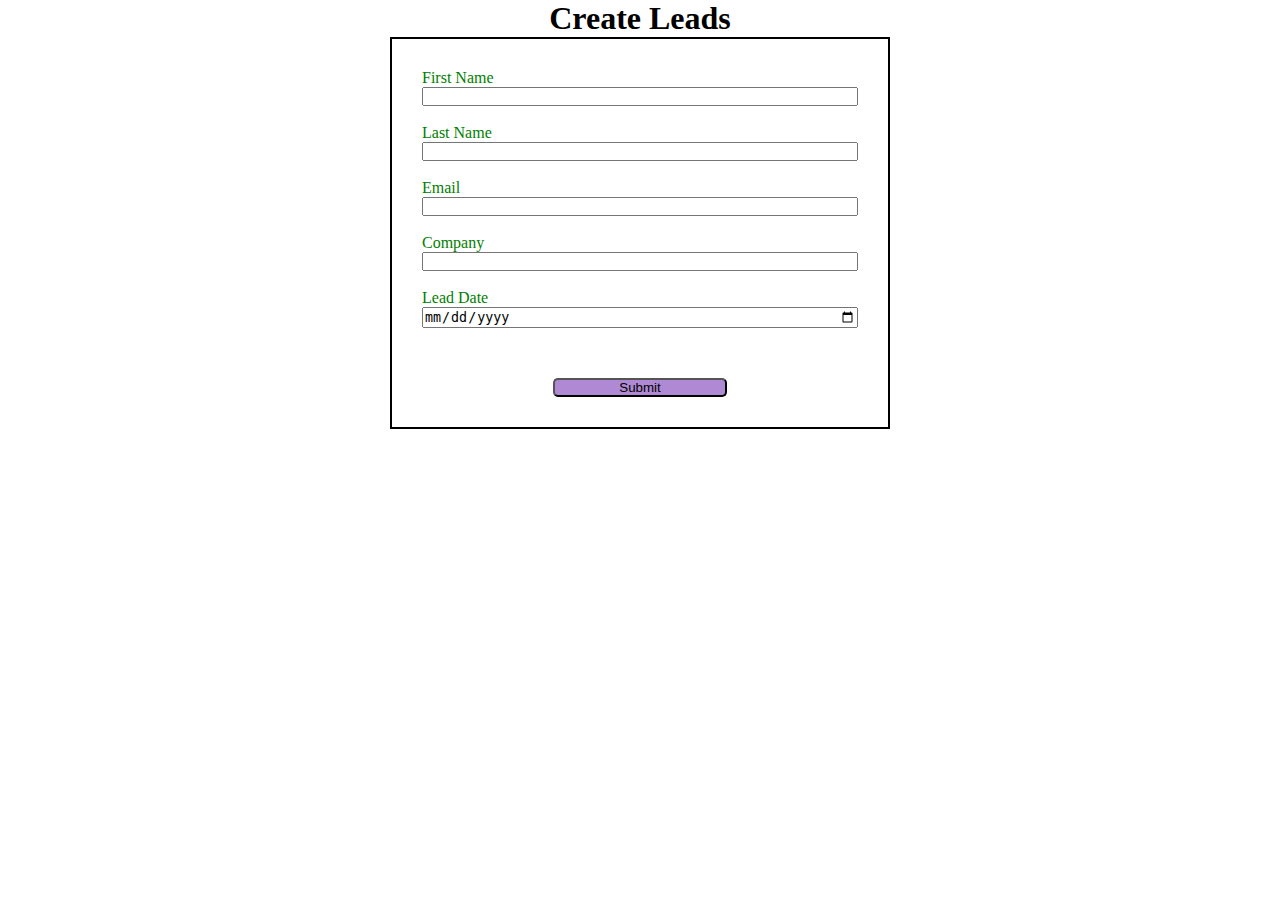
<file: index.html>
<!DOCTYPE html>
<html lang="en">

<head>
    <meta charset="UTF-8">
    <meta name="viewport" content="width=device-width, initial-scale=1.0">
    <title>Web To Lead Form</title>
    <link rel="stylesheet" href="style.css" />
    <script src="https://www.google.com/recaptcha/api.js"></script>
    <script src="script.js"> </script>
</head>

<body>

    <h1>Create Leads</h1>
    <META HTTP-EQUIV="Content-type" CONTENT="text/html; charset=UTF-8">

    <form action="https://webto.salesforce.com/servlet/servlet.WebToLead?encoding=UTF-8&orgId=00DdL000001d5FP"
        method="POST" onsubmit="beforesubmit(event)">

        <input type=hidden name="oid" value="00DdL000001d5FP">
        <input type=hidden name="retURL" value="https://anuragbhakare.github.io/Web-To-Lead/thanks.html">
        <input type=hidden name="LeadDate__c" class="outputdate">
        <input type=hidden name='captcha_settings'
            value='{"keyname":"GoogleRecaptcha","fallback":"true","orgId":"00DdL000001d5FP","ts":""}'>


        <label for="first_name">First Name</label>
        <input id="first_name" maxlength="40" name="first_name" size="20" type="text" required="true" /><br>

        <label for="last_name">Last Name</label>
        <input id="last_name" maxlength="80" name="last_name" size="20" type="text" required="true" /><br>

        <label for="email">Email</label>
        <input id="email" maxlength="80" name="email" size="20" type="text" required="true" /><br>

        <label for="company">Company</label>
        <input id="company" maxlength="40" name="company" size="20" type="text" /><br>

        <label for="lead_date">Lead Date</label>
        <input type="date" required="true" class="inputdate" />

        <div class="g-recaptcha" 
        data-callback="captchasuccess"
        data-sitekey="6LcHXegpAAAAACAh53soC0cqmARZ4zssFJcjGibw"></div>

        <input type="submit" name="submit" class="submit">

    </form>

</body>

</html>
</file>
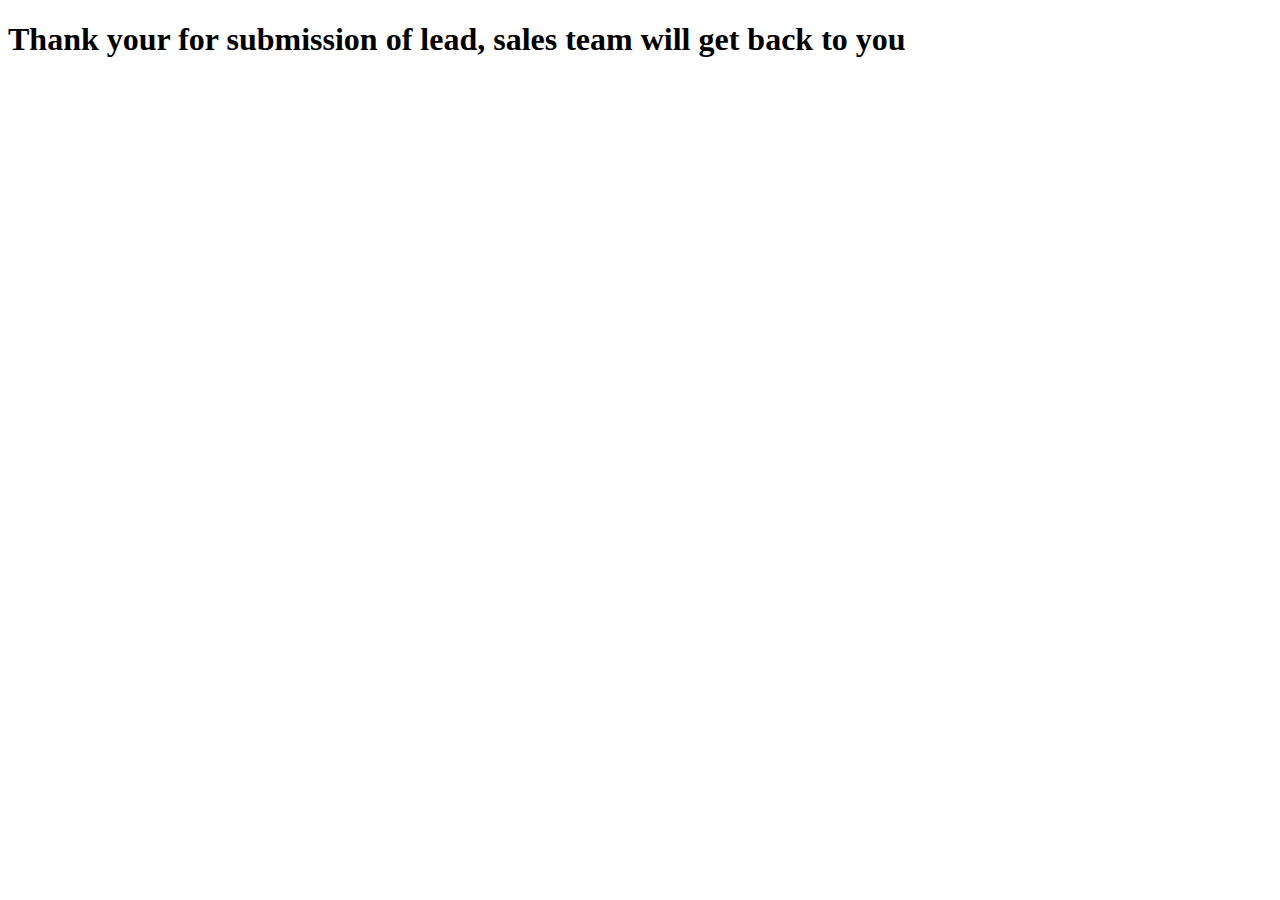
<file: thanks.html>
<!DOCTYPE html>
<html lang="en">
<head>
    <meta charset="UTF-8">
    <meta name="viewport" content="width=device-width, initial-scale=1.0">
    <title>Document</title>
</head>
<body>
    <h1>Thank your for submission of lead, sales team will get back to you</h1>
</body>
</html>
</file>
<file: style.css>
* {
    margin: 0;
    padding: 0;
    box-sizing: border-box;
}

h1 {
    text-align: center;
}

input, label {
    display: block;
}

label {
    color: green;
}

input {
    width: 100%;
}


.submit {
    margin: 15px auto 0 auto;
    width: 40%;
    background-color: rgb(175, 137, 211);
    border-radius: 5px;
}

form {
    min-width: 300px;
    max-width: 500px;
    margin: auto;
    border: 2px solid black;
    padding: 30px;
}

.g-recaptcha {
    margin: 25px;
    display: flex;
    justify-content: center;
}
</file>
